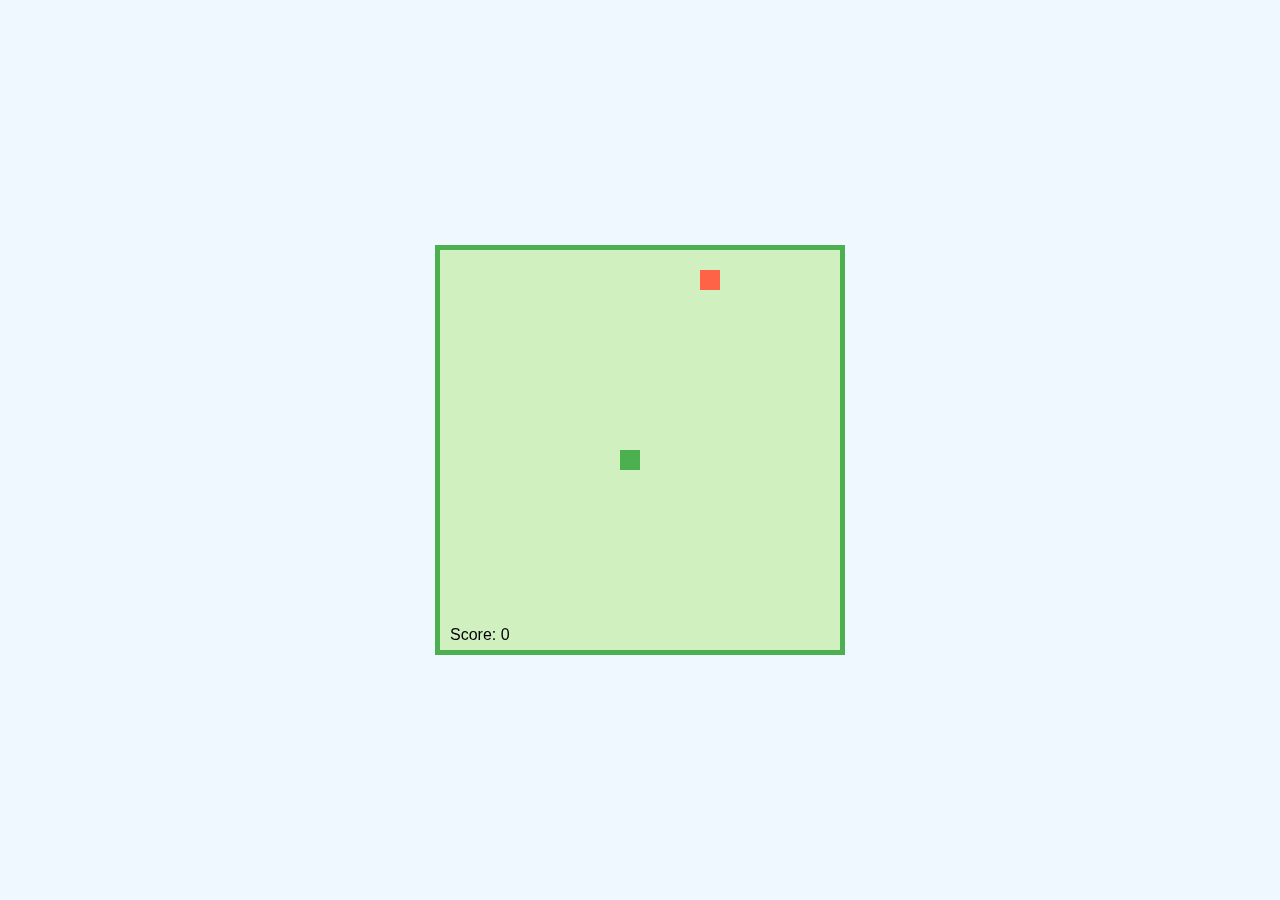
<file: html/aiwebapp.html>
<!DOCTYPE html>
<html lang="en">
<head>
    <meta charset="UTF-8">
    <meta name="viewport" content="width=device-width, initial-scale=1.0">
    <title>Funny Snake Game</title>
    <style>
        body {
            font-family: Arial, sans-serif;
            display: flex;
            justify-content: center;
            align-items: center;
            height: 100vh;
            margin: 0;
            background-color: #f0f8ff;
            overflow: hidden;
        }
        canvas {
            border: 5px solid #4CAF50;
            background-color: #d0f0c0;
        }
        #gameOver {
            display: none;
            position: absolute;
            top: 50%;
            left: 50%;
            transform: translate(-50%, -50%);
            font-size: 2rem;
            color: #ff6347;
            text-align: center;
        }
    </style>
</head>
<body>


<!-- Here you need to add links that can go back to your home page and other pages from your snake game-->


    <canvas id="gameCanvas" width="400" height="400"></canvas>
    <div id="gameOver">Game Over! The snake is full of laughs! 😂<br>Press F5 to restart.</div>

    <script>
        const canvas = document.getElementById('gameCanvas');
        const ctx = canvas.getContext('2d');

        // Game Variables
        const box = 20; // Snake segment size
        let snake = [{ x: 9 * box, y: 10 * box }];
        let direction = "";
        let food = {
            x: Math.floor(Math.random() * 19 + 1) * box,
            y: Math.floor(Math.random() * 19 + 1) * box
        };
        let score = 0;

        // Draw Snake and Food
        function draw() {
            ctx.fillStyle = "#d0f0c0";
            ctx.fillRect(0, 0, canvas.width, canvas.height);

            for (let i = 0; i < snake.length; i++) {
                ctx.fillStyle = i === 0 ? "#4CAF50" : "#8FBC8F";
                ctx.fillRect(snake[i].x, snake[i].y, box, box);
            }

            ctx.fillStyle = "#ff6347";
            ctx.fillRect(food.x, food.y, box, box);

            ctx.fillStyle = "#000";
            ctx.font = "16px Arial";
            ctx.fillText("Score: " + score, 10, canvas.height - 10);
        }

        // Move the Snake
        function moveSnake() {
            let head = { ...snake[0] };

            if (direction === "UP") head.y -= box;
            if (direction === "DOWN") head.y += box;
            if (direction === "LEFT") head.x -= box;
            if (direction === "RIGHT") head.x += box;

            // Check if Snake Eats Food
            if (head.x === food.x && head.y === food.y) {
                score++;
                food = {
                    x: Math.floor(Math.random() * 19 + 1) * box,
                    y: Math.floor(Math.random() * 19 + 1) * box
                };
            } else {
                snake.pop();
            }

            // Add New Head
            snake.unshift(head);

            // Check for Collision
            if (
                head.x < 0 ||
                head.y < 0 ||
                head.x >= canvas.width ||
                head.y >= canvas.height ||
                snake.slice(1).some(segment => segment.x === head.x && segment.y === head.y)
            ) {
                document.getElementById('gameOver').style.display = 'block';
                clearInterval(game);
            }
        }

        // Keyboard Controls
        document.addEventListener('keydown', event => {
            if (event.key === "ArrowUp" && direction !== "DOWN") direction = "UP";
            if (event.key === "ArrowDown" && direction !== "UP") direction = "DOWN";
            if (event.key === "ArrowLeft" && direction !== "RIGHT") direction = "LEFT";
            if (event.key === "ArrowRight" && direction !== "LEFT") direction = "RIGHT";
        });

        // Game Loop
        const game = setInterval(() => {
            moveSnake();
            draw();
        }, 150);
    </script>
</body>
</html>
</file>
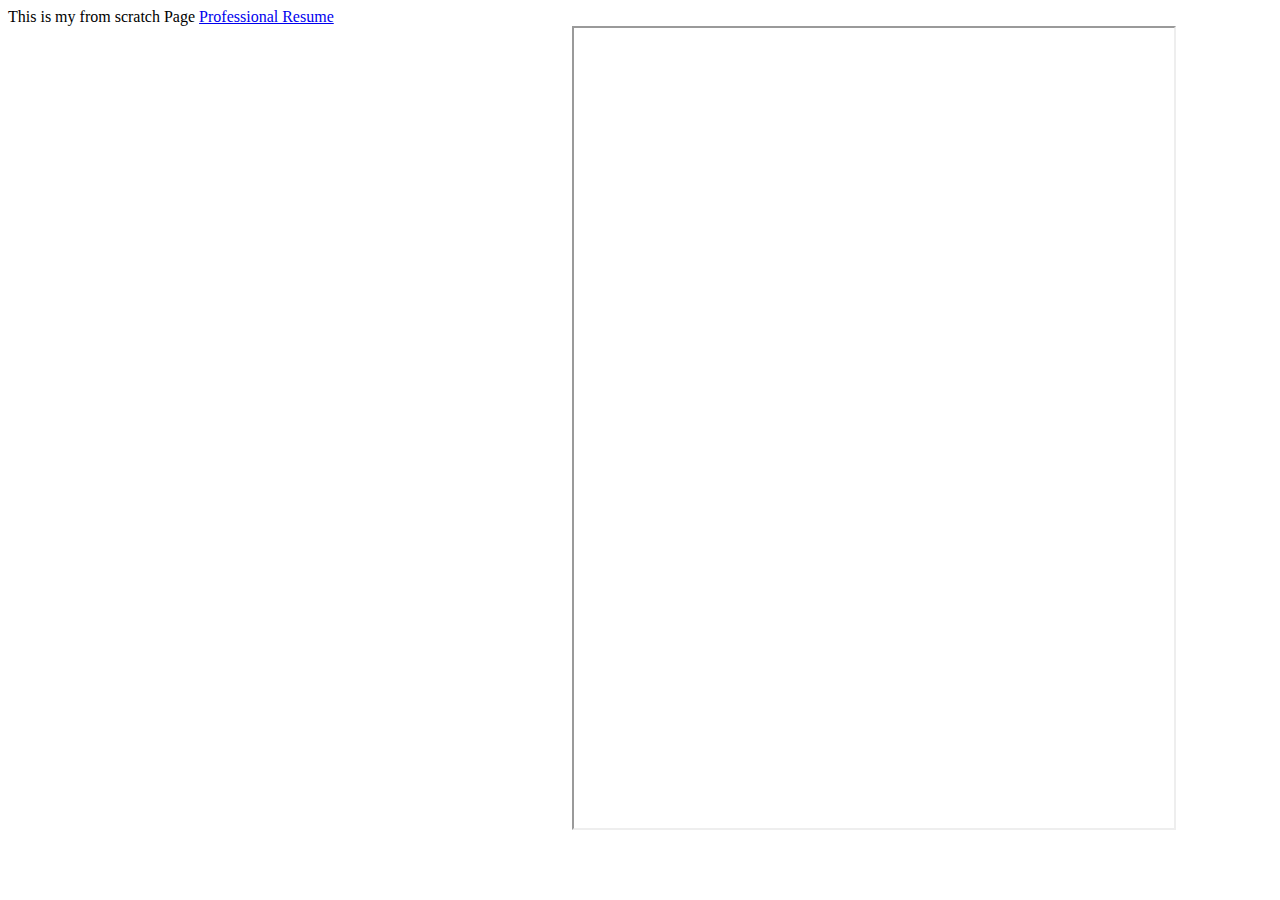
<file: html/scratch.html>
<!DOCTYPE html>
<html lang="en">
<head>
    <meta charset="UTF-8">
    <meta name="viewport" content="width=device-width, initial-scale=1.0">
    <title>Document</title>
</head>
<body>
    This is my from scratch Page
    <a href="../index.html">Professional Resume</a>

    <div class='tableauPlaceholder' id='viz1733333875791' style='position: relative'><noscript><a href='#'><img alt='Fruit ' src='https:&#47;&#47;public.tableau.com&#47;static&#47;images&#47;KR&#47;KRMMGFY95&#47;1_rss.png' style='border: none' /></a></noscript><object class='tableauViz'  style='display:none;'><param name='host_url' value='https%3A%2F%2Fpublic.tableau.com%2F' /> <param name='embed_code_version' value='3' /> <param name='path' value='shared&#47;KRMMGFY95' /> <param name='toolbar' value='yes' /><param name='static_image' value='https:&#47;&#47;public.tableau.com&#47;static&#47;images&#47;KR&#47;KRMMGFY95&#47;1.png' /> <param name='animate_transition' value='yes' /><param name='display_static_image' value='yes' /><param name='display_spinner' value='yes' /><param name='display_overlay' value='yes' /><param name='display_count' value='yes' /><param name='language' value='en-US' /></object></div>                <script type='text/javascript'>                    var divElement = document.getElementById('viz1733333875791');                    var vizElement = divElement.getElementsByTagName('object')[0];                    vizElement.style.width='900px';vizElement.style.height='752px';                    var scriptElement = document.createElement('script');                    scriptElement.src = 'https://public.tableau.com/javascripts/api/viz_v1.js';                    vizElement.parentNode.insertBefore(scriptElement, vizElement);                </script>

    <iframe width="560" height="315" src="https://www.youtube.com/embed/51CHNtNlFR8?si=fkULSO_Mu63nTXA8" title="YouTube video player" frameborder="0" allow="accelerometer; autoplay; clipboard-write; encrypted-media; gyroscope; picture-in-picture; web-share" referrerpolicy="strict-origin-when-cross-origin" allowfullscreen></iframe>

<iframe src="https://www.espn.com/" width="600" height="800"></iframe>

</body>
</html>
</file>
